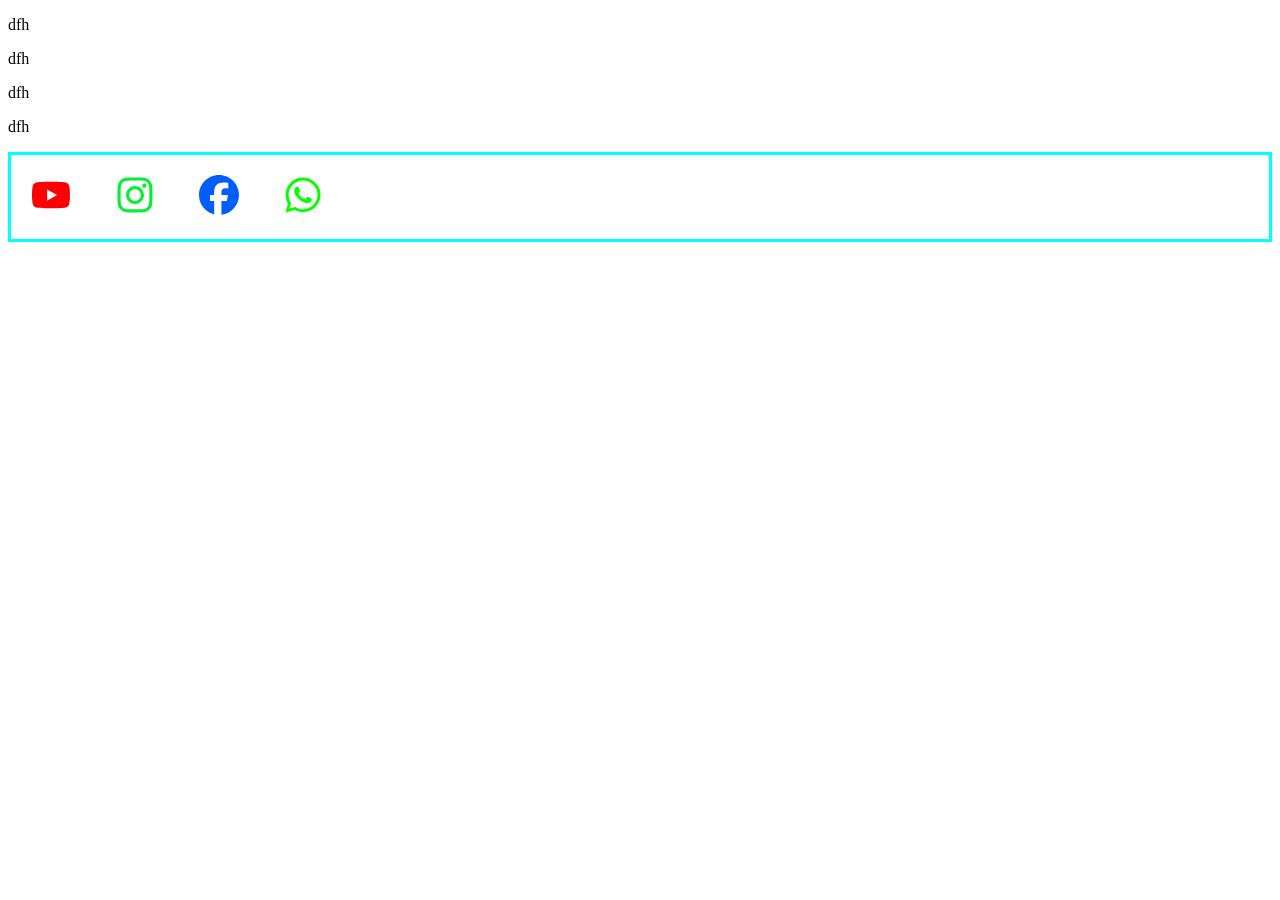
<file: first.html>
<!DOCTYPE html>
<html>

<head>

  <style>
    .icon {
      position: relative;
      margin: 20px;
      width: 40px;
      height: 40px;

    }

    .icon:hover {
      width: 60px;
      height: 60px;


    }

    div {
      border-width: 100%;
      border-color: aqua;
      border-style: solid;
    }
  </style>

  <!-- <link rel="stylesheet" href="style.css"> -->
</head>

<body>
  <p>dfh</p>
  <p>dfh</p>
  <p>dfh</p>
  <p>dfh</p>

  <div>
    <a href="https://www.google.com">
      <img class="icon" src="youtube-brands-solid (2).svg" alt="youtube"></a>
    <img class="icon" src="instagram-brands-solid.svg" alt="instgram">
    <img class="icon" src="facebook-brands-solid.svg" alt="facebook">
    <img class="icon" src="whatsapp-brands-solid.svg" alt="whats app">
  </div>

</body>

</html>
</file>
<file: style.css>
body {

    /* z-index: 0; */
    background-position: center;
    background-color: rgba(247, 229, 229, 0.3);

    padding: 1rem;

    font-family: "IBM Plex Sans Arabic", sans-serif;
    font-optical-sizing: auto;
    font-weight: 300;
    font-style: normal;
    direction: rtl;
    line-height: 1.8;
    word-spacing: 5px;

}

p {
    /* z-index: 0; */
    font-size: x-large;
}



h1,
h2,
h3,
h4,
h5,
h6 {color: rgb(223, 130, 23);
    font-size: x-large;
    z-index: 0;
    text-align: right;

}

.parent_div {
    max-width: 50em;
    margin: auto;
}


.logo {
    text-align: center;
}

#img1 {
    max-width: 35rem;


}



li {
    font-size: x-large;
    color: rgb(34, 11, 164);
}

.head_title {
    text-align: center;
    font-size: 40px;

}




.icon {

    width: 4em;
    height: 4em;
    transition: transform 0.5s ease, filter 0.3s ease, box-shadow 0.3s ease;
    

}

.icon:hover {
    transform: scale(1.5);

}

.img2 {
    margin-top: 3em;
    padding: 1em;
    text-align: center;
    background-color: antiquewhite;
    display: flex;
    justify-content:  space-evenly;;

}


.last_pa {
    font-size: 1.2rem;
    margin-top: 4em;
}





@keyframes scrollFromUp {
    0% {
        transform: translateY(-50%); /* Start above the viewport */
        opacity: 0; /* Start invisible */
    }
    100% {
        transform: translateY(0); /* End at its original position */
        opacity: 1; /* Fully visible */
    }
}

.fade-in {
    opacity: 0; /* Start invisible */
    animation: scrollFromUp 0.5s ease forwards;
}

.fade-in.visible {
    opacity: 1; /* Become visible */
}

.fade-in1 {
    opacity: 0; /* Start invisible */
    transition:  1.5s ease 0s ; /* Transition for opacity */
}

.fade-in1.visible {
    opacity: 1; /* Become visible */
}
</file>
